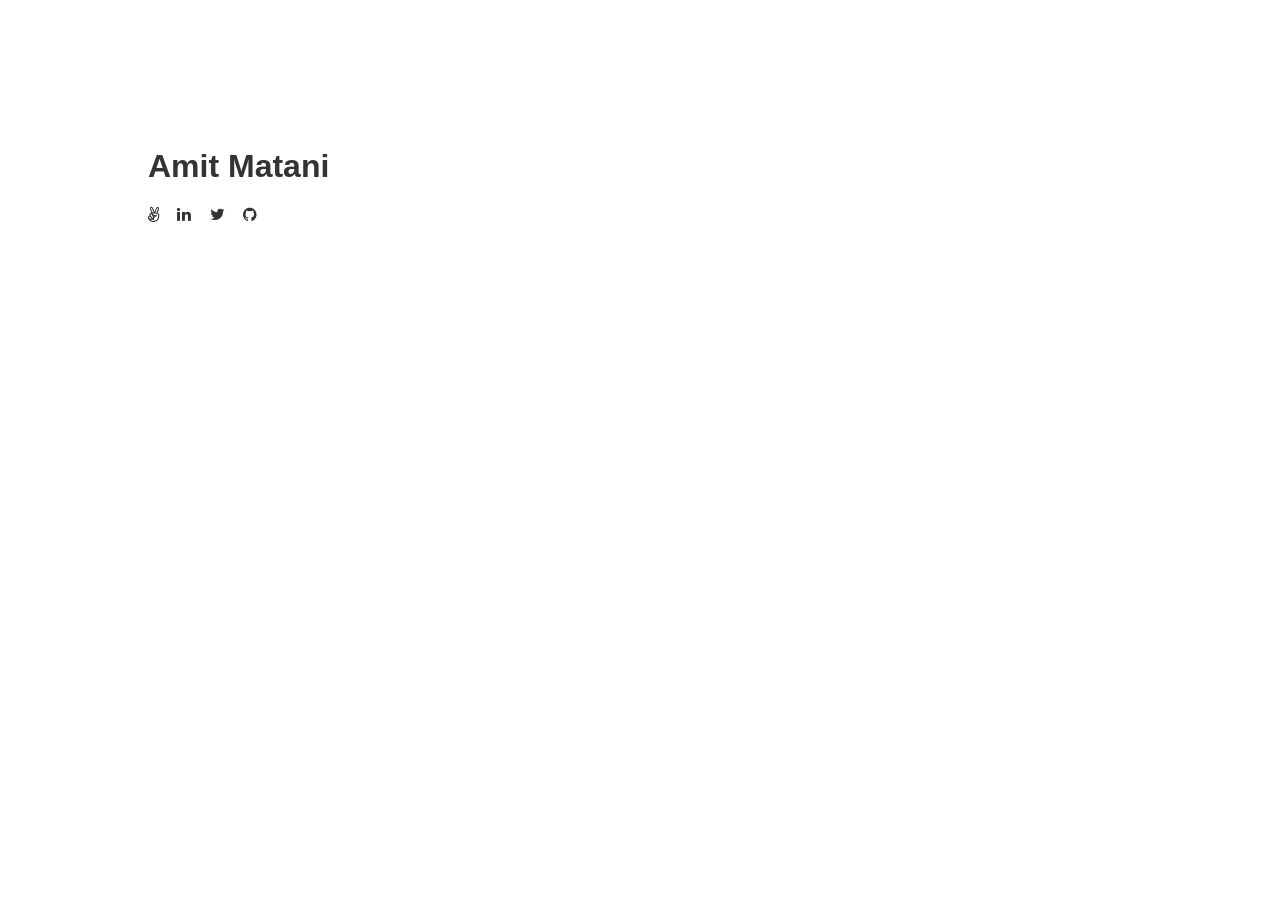
<file: index.html>
<html>
    <head>
        <title>Amit Matani</title>
        <link rel="stylesheet" href="https://cdnjs.cloudflare.com/ajax/libs/font-awesome/4.7.0/css/font-awesome.min.css">
        <link rel="stylesheet" href="home.css">
        <meta name="viewport" content="width=device-width, initial-scale=1">
    </head>
    <body>
        <div class="content">
            <h1>Amit Matani</h1>
            <ul class="social-links">
                <li>
                    <a href="https://angel.co/u/amit"><i class="fa fa-angellist"></i></a>
                </li>
                <li>
                    <a href="https://www.linkedin.com/in/amitmatani/"><i class="fa fa-linkedin"></i></a>
                </li>
                <li>
                    <a href="https://twitter.com/amitm"><i class="fa fa-twitter"></i></a>
                </li>
                <li>
                    <a href="https://github.com/amitm"><i class="fa fa-github"></i></a>
                </li>
            </ul>
        </div>
    </body>
</html>
</file>
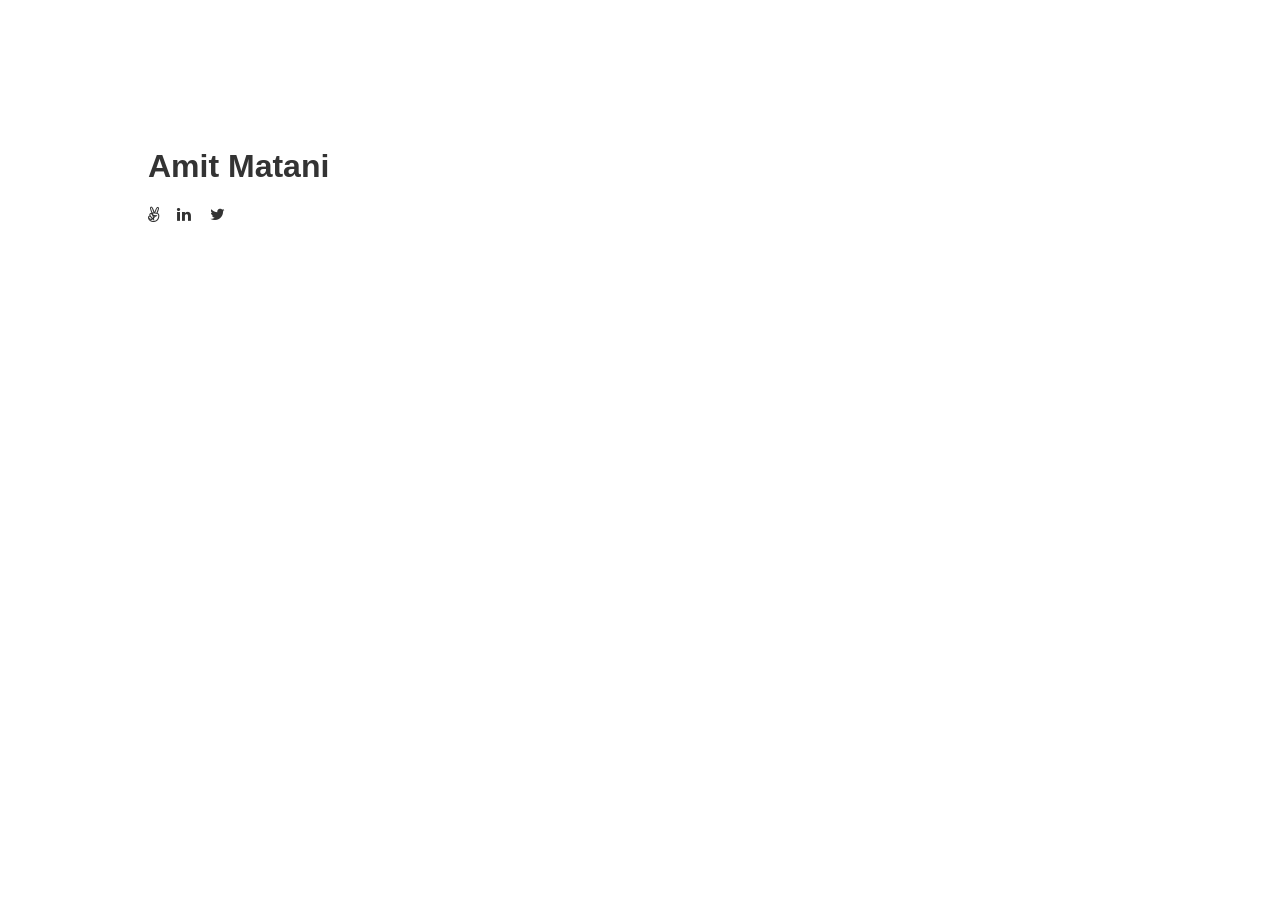
<file: home.html>
<html>
    <head>
        <title>Amit Matani</title>
        <link rel="stylesheet" href="https://cdnjs.cloudflare.com/ajax/libs/font-awesome/4.7.0/css/font-awesome.min.css">
        <link rel="stylesheet" href="home.css">
        <meta name="viewport" content="width=device-width, initial-scale=1">
    </head>
    <body>
        <div class="content">
            <h1>Amit Matani</h1>
            <ul class="social-links">
                <li>
                    <a href="https://angel.co/u/amit"><i class="fa fa-angellist"></i></a>
                </li>
                <li>
                    <a href="https://www.linkedin.com/in/amitmatani/"><i class="fa fa-linkedin"></i></a>
                </li>
                <li>
                    <a href="https://twitter.com/amitm"><i class="fa fa-twitter"></i></a>
                </li>
            </ul>
        </div>
    </body>
</html>
</file>
<file: home.css>
body {
    font-family: Helvetica, sans-serif;
    color: #333;
}
.content {
    padding-top: 140px;
    padding-left: 140px;
}
@media only screen and (max-width: 700px) {
    .content {
        padding-top: 70px;
        padding-left: 0;
        width: 80%;
        margin-left: auto;
        margin-right: auto;
    }
}

h1 {
    margin-top: 0;
}
a, a:visited {
    color: inherit;
}
ul.social-links {
    list-style-type: none;
    margin: 0;
    padding: 0;
}
ul.social-links li {
    padding-right: 14px;
    display: inline;
}
</file>
